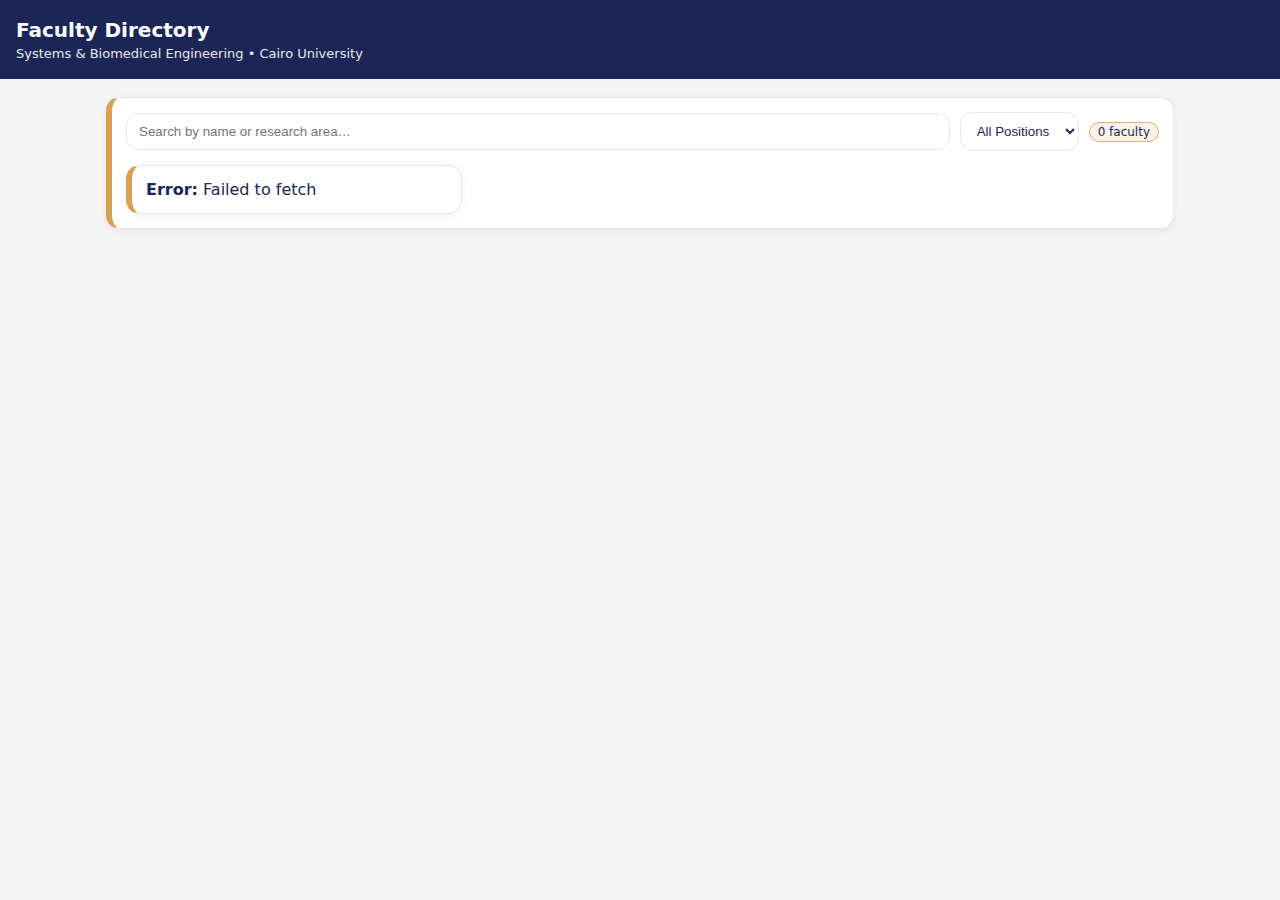
<file: index.html>
<!doctype html>
<html lang="en">
<head>
  <meta charset="utf-8" />
  <meta name="viewport" content="width=device-width,initial-scale=1" />
  <title>Faculty Directory</title>
  <link rel="stylesheet" href="assets/site.css" />
</head>
<body>
  <header>
    <h1 class="title">Faculty Directory</h1>
    <div class="sub">Systems & Biomedical Engineering • Cairo University</div>
  </header>

  <main>
    <section class="panel">
      <div class="toolbar">
  <input id="q" type="search" placeholder="Search by name or research area…" />
  <select id="position">
    <option value="">All Positions</option>
  </select>
  <span id="count" class="badge">0 faculty</span>
</div>

      <div id="grid" class="grid"></div>
    </section>
  </main>

  <script src="assets/app.js"></script>
</body>
</html>
</file>
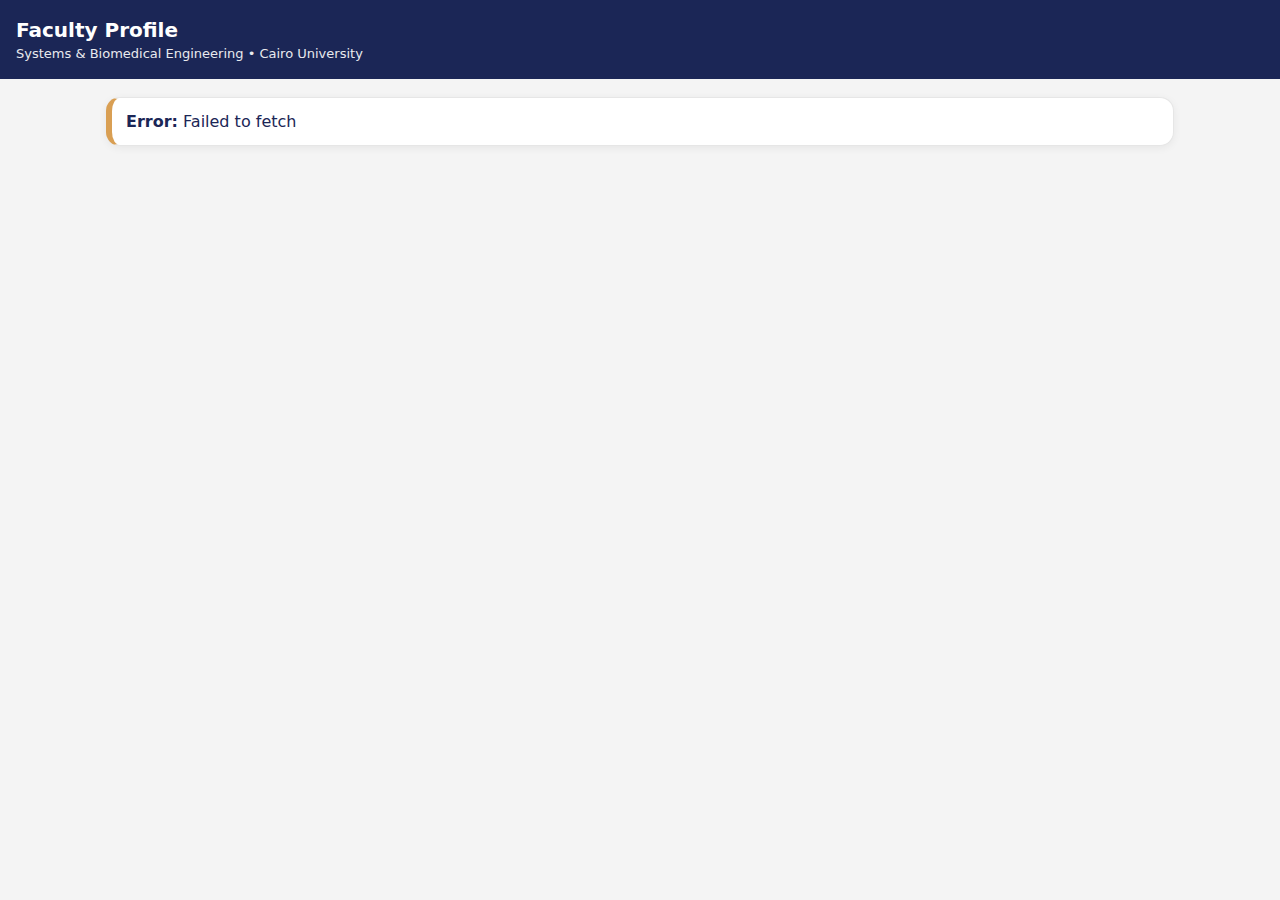
<file: profile.html>
<!doctype html>
<html lang="en">
<head>
  <meta charset="utf-8" />
  <meta name="viewport" content="width=device-width,initial-scale=1" />
  <title>Faculty Profile</title>
  <link rel="stylesheet" href="assets/site.css" />
</head>
<body>
  <header>
    <h1 class="title">Faculty Profile</h1>
    <div class="sub">Systems & Biomedical Engineering • Cairo University</div>
  </header>

  <main>
    <div id="profile"></div>
  </main>

  <script src="assets/app.js"></script>
</body>
</html>
</file>
<file: assets/site.css>
:root{
  --navy:#1b2656;
  --gold:#d99f53;
  --bg:#f4f4f4;
  --card:#ffffff;
  --line:#e6e6e6;
  --muted:#5b6272;
}

*{box-sizing:border-box}
body{
  margin:0;
  font-family:system-ui,-apple-system,Segoe UI,Roboto,Arial,sans-serif;
  background:var(--bg);
  color:var(--navy);
}
header{
  background:var(--navy);
  color:#fff;
  padding:18px 16px;
}
header .title{margin:0;font-size:20px;font-weight:800}
header .sub{margin-top:4px;opacity:.9;font-size:13px}

main{max-width:1100px;margin:18px auto 60px;padding:0 16px}

.panel{
  background:var(--card);
  border:1px solid var(--line);
  border-left:6px solid var(--gold);
  border-radius:14px;
  padding:14px;
  box-shadow:0 2px 8px rgba(0,0,0,.06);
}

.toolbar{
  display:flex; gap:10px; flex-wrap:wrap; align-items:center;
}
input[type="search"]{
  flex:1 1 260px;
  padding:10px 12px;
  border:1px solid var(--line);
  border-radius:12px;
  background:#fff;
  color:var(--navy);
}
select{
  padding:10px 12px;
  border:1px solid var(--line);
  border-radius:12px;
  background:#fff;
  color:var(--navy);
}

.grid{
  margin-top:14px;
  display:grid;
  grid-template-columns:repeat(auto-fill,minmax(260px,1fr));
  gap:12px;
}

.card{
  background:#fff;
  border:1px solid var(--line);
  border-radius:14px;
  padding:12px;
  display:flex;
  gap:12px;
  align-items:center;
  text-decoration:none;
  color:inherit;
  transition:transform .15s ease, box-shadow .15s ease;
}
.card:hover{
  transform:translateY(-2px);
  box-shadow:0 6px 14px rgba(0,0,0,.10);
}
.avatar{
  width:64px;height:64px;border-radius:14px;
  border:3px solid rgba(217,159,83,.55);
  object-fit:cover;
  background:#f1f1f1;
  flex:0 0 auto;
}
.name{font-weight:900;line-height:1.2}
.position{color:var(--muted);font-size:13px;margin-top:4px}
.meta{color:var(--muted);font-size:12px;margin-top:6px}

.badge{
  display:inline-block;
  border:1px solid rgba(217,159,83,.75);
  background:rgba(217,159,83,.12);
  color:var(--navy);
  padding:2px 8px;
  border-radius:999px;
  font-size:12px;
}

hr.sep{border:none;border-top:1px dashed rgba(217,159,83,.9);margin:18px 0}

.profile{
  display:grid;
  grid-template-columns: 160px 1fr;
  gap:16px;
  align-items:start;
}
@media (max-width:720px){
  .profile{grid-template-columns:1fr}
}
.profile .big{
  width:160px;height:160px;border-radius:18px;
  border:4px solid var(--gold);
  object-fit:cover;background:#f1f1f1;
}
.h2{margin:0;font-size:22px;font-weight:900}
.small{color:var(--muted);margin-top:6px}

.kv{
  display:grid;
  grid-template-columns: 160px 1fr;
  gap:10px;
  margin-top:14px;
}
@media (max-width:720px){
  .kv{grid-template-columns:1fr}
}
.k{font-weight:800}
.v{color:#223}
.links a{
  display:inline-block;
  margin-right:8px;
  margin-top:6px;
  text-decoration:none;
  color:var(--navy);
  border:1px solid var(--line);
  padding:8px 10px;
  border-radius:12px;
  background:#fff;
}
.links a:hover{border-color:var(--gold)}
.note{color:var(--muted);font-size:12px}
</file>
